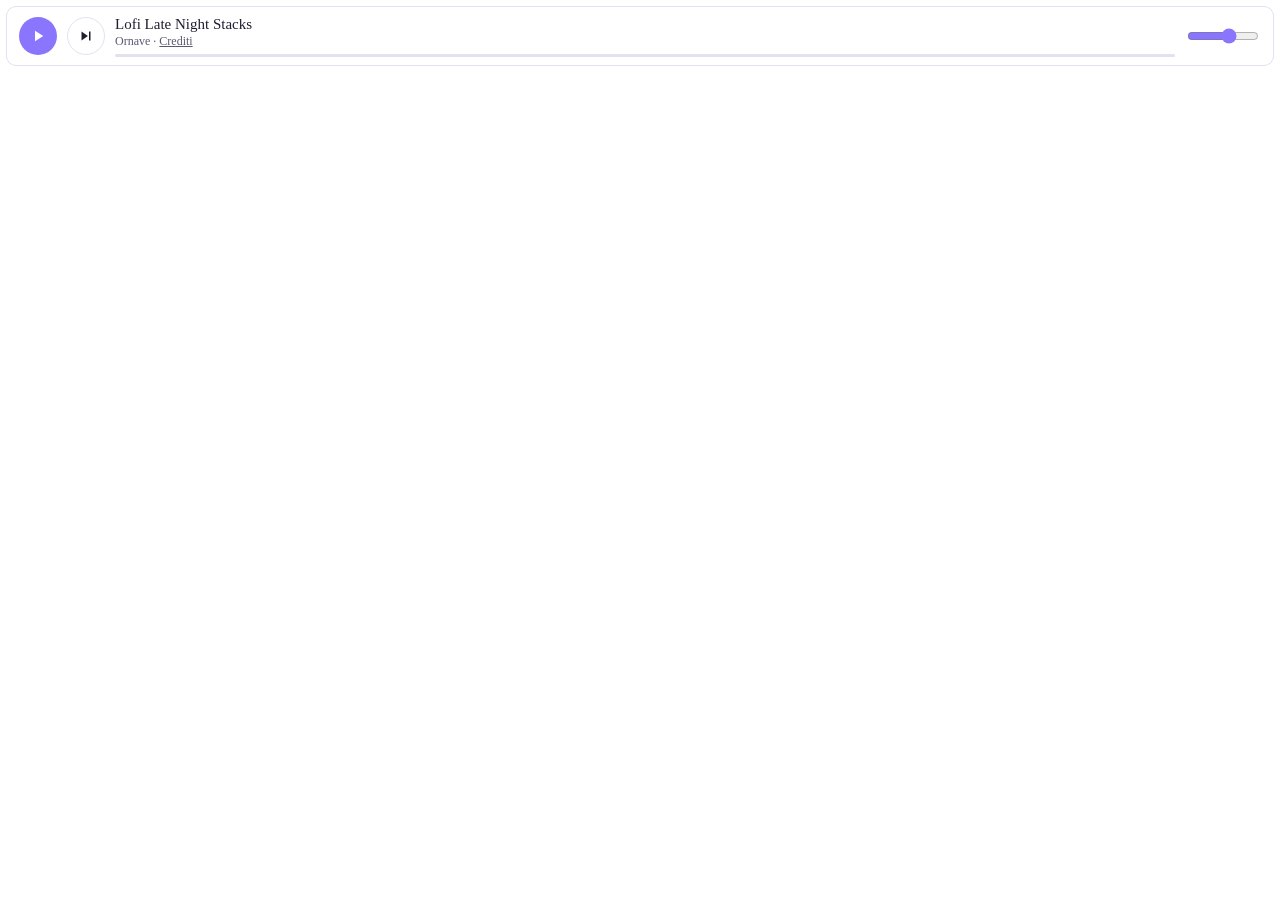
<file: player/index.html>
<!doctype html>
<html lang="it">
<head>
<meta charset="utf-8">
<meta name="viewport" content="width=device-width, initial-scale=1">
<title>Musica per leggere</title>
<style>
  :root{--ink:#211D30;--accent:#8975FE;--line:#e4e1ee}
  *{box-sizing:border-box}
  body{margin:0;padding:6px;font-family:Georgia,serif;background:transparent;color:var(--ink)}
  .box{display:flex;align-items:center;gap:10px;padding:8px 12px;border:1px solid var(--line);border-radius:10px;background:#fff}
  button{font:inherit;cursor:pointer;border:0;border-radius:50%;width:38px;height:38px;flex:none;display:grid;place-items:center;color:#fff;background:var(--accent)}
  button.sec{background:transparent;color:var(--ink);border:1px solid var(--line)}
  button:focus-visible,input:focus-visible,a:focus-visible{outline:2px solid var(--ink);outline-offset:2px}
  svg{width:18px;height:18px;fill:currentColor}
  .info{flex:1;min-width:0;line-height:1.25}
  .titolo{font-size:15px;white-space:nowrap;overflow:hidden;text-overflow:ellipsis}
  .sub{font-size:12px;color:#5c5870;white-space:nowrap;overflow:hidden;text-overflow:ellipsis}
  .sub a{color:inherit}
  .bar{height:3px;background:var(--line);border-radius:2px;margin-top:5px;overflow:hidden}
  .bar i{display:block;height:100%;width:0;background:var(--accent)}
  .vol{width:72px;flex:none;accent-color:var(--accent)}
  @media (max-width:420px){.vol{display:none}}
  .err{color:#a00;font-size:14px;margin:0}
</style>
</head>
<body>
<div class="box" id="box" role="group" aria-label="Lettore musicale">
  <button id="play" type="button" aria-label="Riproduci"><svg id="ico" viewBox="0 0 24 24"><path d="M8 5v14l11-7z"/></svg></button>
  <button id="next" class="sec" type="button" aria-label="Brano successivo"><svg viewBox="0 0 24 24"><path d="M6 6v12l8.5-6zM16 6h2v12h-2z"/></svg></button>
  <div class="info">
    <div class="titolo" id="titolo">Musica per leggere</div>
    <div class="sub" id="sub"><a href="../crediti.html" target="_blank" rel="noopener">Crediti</a></div>
    <div class="bar" aria-hidden="true"><i id="prog"></i></div>
  </div>
  <input class="vol" id="vol" type="range" min="0" max="1" step="0.05" value="0.6" aria-label="Volume">
</div>
<audio id="a" preload="metadata"></audio>
<script src="tracks.js"></script>
<script>
(function(){
  var a = document.getElementById('a'), play = document.getElementById('play'), ico = document.getElementById('ico');
  var titolo = document.getElementById('titolo'), sub = document.getElementById('sub'), prog = document.getElementById('prog');
  var vol = document.getElementById('vol');
  var PLAY = 'M8 5v14l11-7z', PAUSE = 'M6 5h4v14H6zM14 5h4v14h-4z';
  var KEY = 'dubivera-player';

  function load(){ try { return JSON.parse(localStorage.getItem(KEY)) || {}; } catch(e){ return {}; } }
  function save(o){ try { var s = load(); for (var k in o) s[k] = o[k]; localStorage.setItem(KEY, JSON.stringify(s)); } catch(e){} }

  // Modalita brano singolo: ?b=nome-file.mp3&t=Titolo (compatibile con l'uso precedente)
  var q = new URLSearchParams(location.search), b = q.get('b');
  var tracks;
  if (b && /^[\w.\- ]+\.(mp3|m4a|ogg|wav)$/i.test(b)) {
    tracks = [{file:b, title:q.get('t') || b, author:''}];
  } else {
    tracks = (window.TRACKS || []).filter(function(t){ return /^[\w.\- ]+\.(mp3|m4a|ogg|wav)$/i.test(t.file); });
  }
  if (!tracks.length) { document.body.innerHTML = '<p class="err">Nessun brano disponibile.</p>'; return; }

  function shuffle(n, first){
    var o = [], i, j, t;
    for (i = 0; i < n; i++) o.push(i);
    for (i = n - 1; i > 0; i--) { j = Math.floor(Math.random() * (i + 1)); t = o[i]; o[i] = o[j]; o[j] = t; }
    if (first !== undefined) { o.splice(o.indexOf(first), 1); o.unshift(first); }
    return o;
  }

  var st = load(), order, pos = 0, failures = 0;
  if (st.n === tracks.length && st.order && st.order.length === tracks.length && st.pos < tracks.length) { order = st.order; pos = st.pos; }
  else { order = shuffle(tracks.length); pos = 0; }

  function setIcon(p){ ico.firstChild.setAttribute('d', p ? PAUSE : PLAY); play.setAttribute('aria-label', p ? 'Pausa' : 'Riproduci'); }
  function show(t){
    titolo.textContent = t.title;
    sub.textContent = '';
    if (t.author) sub.appendChild(document.createTextNode(t.author + ' · '));
    var l = document.createElement('a'); l.href = '../crediti.html'; l.target = '_blank'; l.rel = 'noopener'; l.textContent = 'Crediti';
    sub.appendChild(l);
  }
  function cur(){ return tracks[order[pos]]; }
  function setTrack(autoplay, resumeAt){
    var t = cur();
    a.src = '../musica/' + encodeURIComponent(t.file);
    show(t); prog.style.width = '0';
    save({n: tracks.length, order: order, pos: pos});
    if (resumeAt) a.addEventListener('loadedmetadata', function f(){ a.removeEventListener('loadedmetadata', f); try { a.currentTime = resumeAt; } catch(e){} });
    if (autoplay) { var pr = a.play(); if (pr && pr.catch) pr.catch(function(){ setIcon(false); }); }
  }
  function next(autoplay){
    pos++;
    if (pos >= order.length) {
      var ultimo = order[order.length - 1];
      order = shuffle(tracks.length);
      if (tracks.length > 1 && order[0] === ultimo) order.push(order.shift());
      pos = 0;
    }
    setTrack(autoplay, 0);
  }

  a.volume = typeof st.vol === 'number' ? st.vol : 0.6; vol.value = a.volume;
  setTrack(false, st.t || 0);

  play.addEventListener('click', function(){ if (a.paused) { var p = a.play(); if (p && p.catch) p.catch(function(){}); } else a.pause(); });
  document.getElementById('next').addEventListener('click', function(){ next(true); });
  vol.addEventListener('input', function(){ a.volume = +vol.value; save({vol: a.volume}); });
  a.addEventListener('play', function(){ setIcon(true); failures = 0; });
  a.addEventListener('pause', function(){ setIcon(false); });
  a.addEventListener('ended', function(){ next(true); });
  a.addEventListener('error', function(){
    failures++;
    if (failures >= tracks.length) { titolo.textContent = 'Brani non raggiungibili'; sub.textContent = ''; return; }
    next(true);
  });
  var last = 0;
  a.addEventListener('timeupdate', function(){
    if (a.duration) prog.style.width = (a.currentTime / a.duration * 100) + '%';
    var now = Date.now(); if (now - last > 1500) { last = now; save({t: a.currentTime}); }
  });
})();
</script>
</body>
</html>
</file>
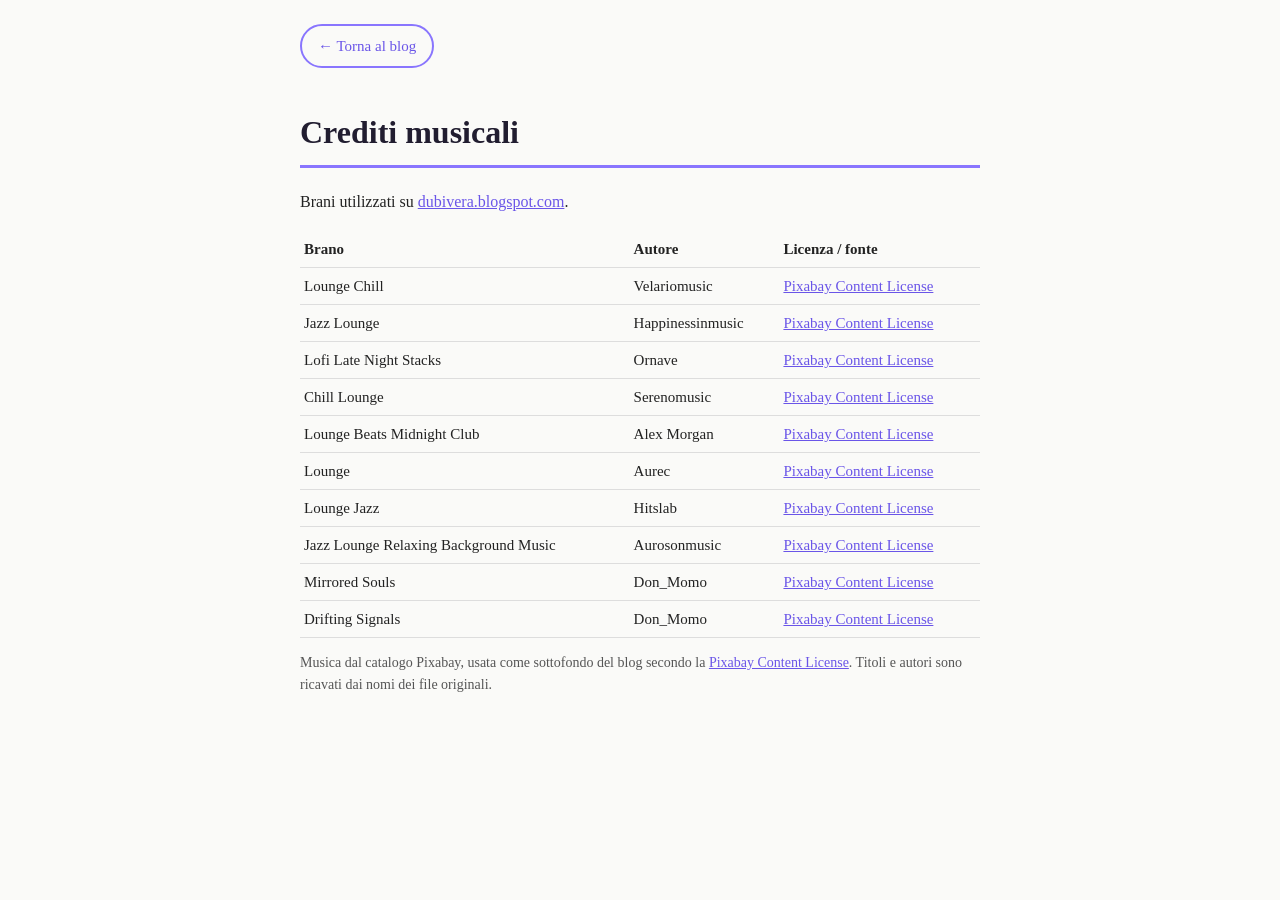
<file: crediti.html>
<!doctype html>
<html lang="it">
<head>
<meta charset="utf-8">
<meta name="viewport" content="width=device-width, initial-scale=1">
<title>Crediti musicali</title>
<style>
  body{max-width:680px;margin:0 auto;padding:24px 16px;font-family:Georgia,serif;line-height:1.6;color:#222;background:#fafaf8}
  table{width:100%;border-collapse:collapse}
  th,td{text-align:left;padding:6px 4px;border-bottom:1px solid #ddd;font-size:15px}
  a{color:#6A55E8}
  h1{color:#211D30;border-bottom:3px solid #8975FE;padding-bottom:6px}
  .torna{display:inline-block;margin:0 0 18px;padding:8px 16px;border:2px solid #8975FE;border-radius:999px;color:#6A55E8;text-decoration:none;font-size:15px}
  .torna:hover,.torna:focus-visible{background:#8975FE;color:#211D30;outline:none}
</style>
</head>
<body>
<a class="torna" href="https://dubivera.blogspot.com/">← Torna al blog</a>
<h1>Crediti musicali</h1>
<p>Brani utilizzati su <a href="https://dubivera.blogspot.com/">dubivera.blogspot.com</a>.</p>
<table>
  <thead><tr><th>Brano</th><th>Autore</th><th>Licenza / fonte</th></tr></thead>
  <tbody>
    <!-- Aggiungi una riga per ogni brano (stesso ordine di player/tracks.js) -->
    <tr><td>Lounge Chill</td><td>Velariomusic</td><td><a href="https://pixabay.com/service/license-summary/">Pixabay Content License</a></td></tr>
    <tr><td>Jazz Lounge</td><td>Happinessinmusic</td><td><a href="https://pixabay.com/service/license-summary/">Pixabay Content License</a></td></tr>
    <tr><td>Lofi Late Night Stacks</td><td>Ornave</td><td><a href="https://pixabay.com/service/license-summary/">Pixabay Content License</a></td></tr>
    <tr><td>Chill Lounge</td><td>Serenomusic</td><td><a href="https://pixabay.com/service/license-summary/">Pixabay Content License</a></td></tr>
    <tr><td>Lounge Beats Midnight Club</td><td>Alex Morgan</td><td><a href="https://pixabay.com/service/license-summary/">Pixabay Content License</a></td></tr>
    <tr><td>Lounge</td><td>Aurec</td><td><a href="https://pixabay.com/service/license-summary/">Pixabay Content License</a></td></tr>
    <tr><td>Lounge Jazz</td><td>Hitslab</td><td><a href="https://pixabay.com/service/license-summary/">Pixabay Content License</a></td></tr>
    <tr><td>Jazz Lounge Relaxing Background Music</td><td>Aurosonmusic</td><td><a href="https://pixabay.com/service/license-summary/">Pixabay Content License</a></td></tr>
    <tr><td>Mirrored Souls</td><td>Don_Momo</td><td><a href="https://pixabay.com/service/license-summary/">Pixabay Content License</a></td></tr>
    <tr><td>Drifting Signals</td><td>Don_Momo</td><td><a href="https://pixabay.com/service/license-summary/">Pixabay Content License</a></td></tr>
  </tbody>
</table>
<p style="font-size:14px;color:#555">Musica dal catalogo Pixabay, usata come sottofondo del blog secondo la <a href="https://pixabay.com/service/license-summary/">Pixabay Content License</a>. Titoli e autori sono ricavati dai nomi dei file originali.</p>
</body>
</html>
</file>
